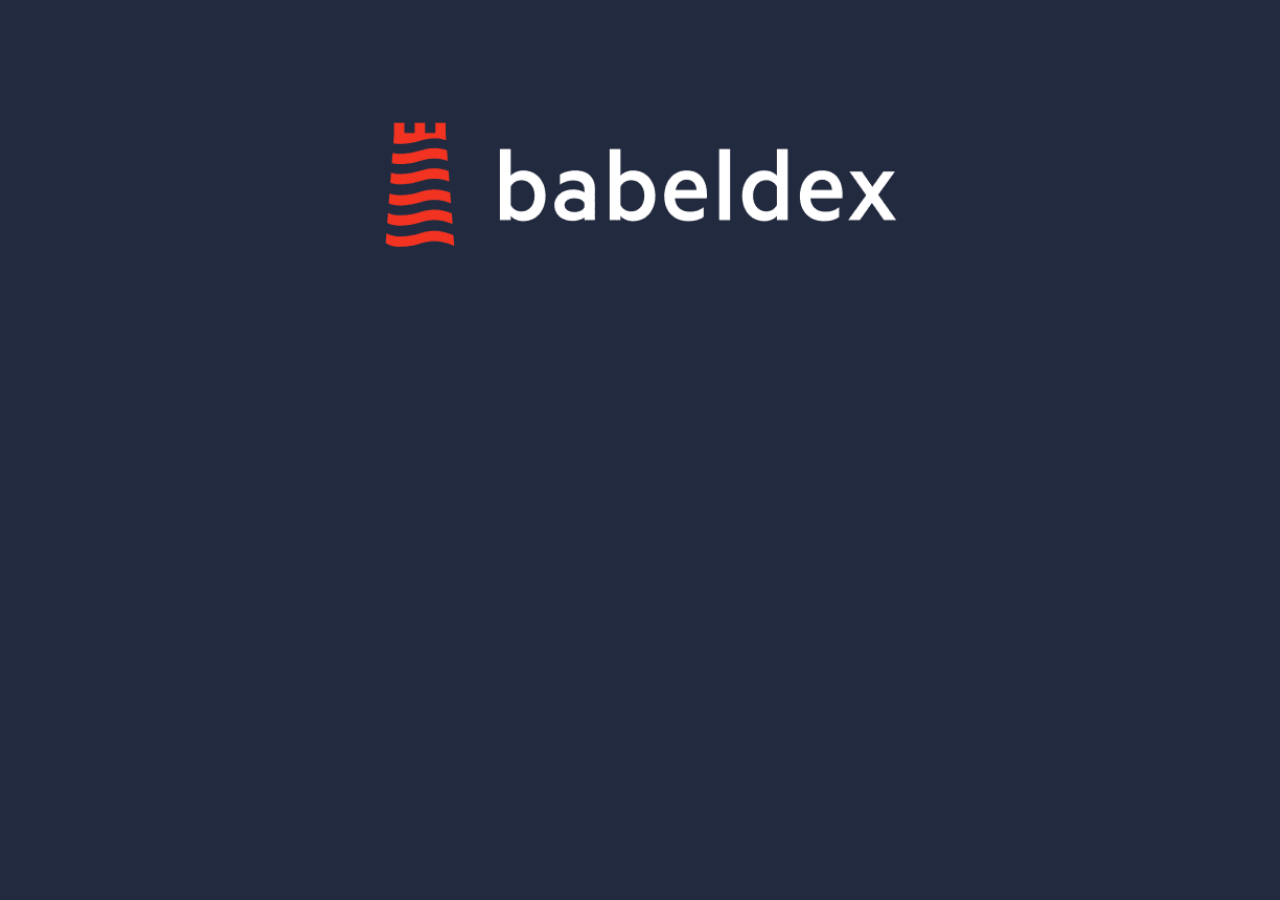
<file: index.html>
<!DOCTYPE html><html lang="en"><head><meta charSet="utf-8"/><meta http-equiv="x-ua-compatible" content="ie=edge"/><meta name="viewport" content="width=device-width, initial-scale=1, shrink-to-fit=no"/><style data-href="/styles.44a2bda6c9a9977eb8c5.css">html{font-family:sans-serif;-ms-text-size-adjust:100%;-webkit-text-size-adjust:100%;background-color:#222a3f}.bg-logo{margin:auto;top:0;right:0;bottom:0;left:0}body{margin:0;-webkit-font-smoothing:antialiased;-moz-osx-font-smoothing:grayscale}article,aside,details,figcaption,figure,footer,header,main,menu,nav,section,summary{display:block}audio,canvas,progress,video{display:inline-block}audio:not([controls]){display:none;height:0}progress{vertical-align:baseline}[hidden],template{display:none}a{background-color:transparent;-webkit-text-decoration-skip:objects}a:active,a:hover{outline-width:0}abbr[title]{border-bottom:none;text-decoration:underline;-webkit-text-decoration:underline dotted;text-decoration:underline dotted}b,strong{font-weight:inherit;font-weight:bolder}dfn{font-style:italic}h1{font-size:2em;margin:.67em 0}mark{background-color:#ff0;color:#000}small{font-size:80%}sub,sup{font-size:75%;line-height:0;position:relative;vertical-align:baseline}sub{bottom:-.25em}sup{top:-.5em}img{border-style:none}svg:not(:root){overflow:hidden}code,kbd,pre,samp{font-family:monospace,monospace;font-size:1em}figure{margin:1em 40px}hr{box-sizing:content-box;height:0;overflow:visible}button,input,optgroup,select,textarea{font:inherit;margin:0}optgroup{font-weight:700}button,input{overflow:visible}button,select{text-transform:none}[type=reset],[type=submit],button,html [type=button]{-webkit-appearance:button}[type=button]::-moz-focus-inner,[type=reset]::-moz-focus-inner,[type=submit]::-moz-focus-inner,button::-moz-focus-inner{border-style:none;padding:0}[type=button]:-moz-focusring,[type=reset]:-moz-focusring,[type=submit]:-moz-focusring,button:-moz-focusring{outline:1px dotted ButtonText}fieldset{border:1px solid silver;margin:0 2px;padding:.35em .625em .75em}legend{box-sizing:border-box;color:inherit;display:table;max-width:100%;padding:0;white-space:normal}textarea{overflow:auto}[type=checkbox],[type=radio]{box-sizing:border-box;padding:0}[type=number]::-webkit-inner-spin-button,[type=number]::-webkit-outer-spin-button{height:auto}[type=search]{-webkit-appearance:textfield;outline-offset:-2px}[type=search]::-webkit-search-cancel-button,[type=search]::-webkit-search-decoration{-webkit-appearance:none}::-webkit-input-placeholder{color:inherit;opacity:.54}::-webkit-file-upload-button{-webkit-appearance:button;font:inherit}html{font:112.5%/1.45em georgia,serif;box-sizing:border-box;overflow-y:scroll}*,:after,:before{box-sizing:inherit}body{color:rgba(0,0,0,.8);font-family:georgia,serif;font-weight:400;word-wrap:break-word;-webkit-font-kerning:normal;font-kerning:normal;-ms-font-feature-settings:"kern","liga","clig","calt";-webkit-font-feature-settings:"kern","liga","clig","calt";font-feature-settings:"kern","liga","clig","calt"}img{max-width:100%;padding:0;margin:0 0 1.45rem}h1{font-size:2.25rem}h1,h2{padding:0;margin:0 0 1.45rem;color:inherit;font-family:-apple-system,BlinkMacSystemFont,Segoe UI,Roboto,Oxygen,Ubuntu,Cantarell,Fira Sans,Droid Sans,Helvetica Neue,sans-serif;font-weight:700;text-rendering:optimizeLegibility;line-height:1.1}h2{font-size:1.62671rem}h3{font-size:1.38316rem}h3,h4{padding:0;margin:0 0 1.45rem;color:inherit;font-family:-apple-system,BlinkMacSystemFont,Segoe UI,Roboto,Oxygen,Ubuntu,Cantarell,Fira Sans,Droid Sans,Helvetica Neue,sans-serif;font-weight:700;text-rendering:optimizeLegibility;line-height:1.1}h4{font-size:1rem}h5{font-size:.85028rem}h5,h6{padding:0;margin:0 0 1.45rem;color:inherit;font-family:-apple-system,BlinkMacSystemFont,Segoe UI,Roboto,Oxygen,Ubuntu,Cantarell,Fira Sans,Droid Sans,Helvetica Neue,sans-serif;font-weight:700;text-rendering:optimizeLegibility;line-height:1.1}h6{font-size:.78405rem}hgroup{padding:0;margin:0 0 1.45rem}ol,ul{padding:0;margin:0 0 1.45rem 1.45rem;list-style-position:outside;list-style-image:none}dd,dl,figure,p{padding:0;margin:0 0 1.45rem}pre{margin:0 0 1.45rem;font-size:.85rem;line-height:1.42;background:rgba(0,0,0,.04);border-radius:3px;overflow:auto;word-wrap:normal;padding:1.45rem}table{font-size:1rem;line-height:1.45rem;border-collapse:collapse;width:100%}fieldset,table{padding:0;margin:0 0 1.45rem}blockquote{padding:0;margin:0 1.45rem 1.45rem}form,iframe,noscript{padding:0;margin:0 0 1.45rem}hr{padding:0;margin:0 0 calc(1.45rem - 1px);background:rgba(0,0,0,.2);border:none;height:1px}address{padding:0;margin:0 0 1.45rem}b,dt,strong,th{font-weight:700}li{margin-bottom:.725rem}ol li,ul li{padding-left:0}li>ol,li>ul{margin-left:1.45rem;margin-bottom:.725rem;margin-top:.725rem}blockquote :last-child,li :last-child,p :last-child{margin-bottom:0}li>p{margin-bottom:.725rem}code,kbd,samp{font-size:.85rem;line-height:1.45rem}abbr,abbr[title],acronym{border-bottom:1px dotted rgba(0,0,0,.5);cursor:help}abbr[title]{text-decoration:none}td,th,thead{text-align:left}td,th{border-bottom:1px solid rgba(0,0,0,.12);font-feature-settings:"tnum";-moz-font-feature-settings:"tnum";-ms-font-feature-settings:"tnum";-webkit-font-feature-settings:"tnum";padding:.725rem .96667rem calc(.725rem - 1px)}td:first-child,th:first-child{padding-left:0}td:last-child,th:last-child{padding-right:0}code,tt{background-color:rgba(0,0,0,.04);border-radius:3px;font-family:SFMono-Regular,Consolas,Roboto Mono,Droid Sans Mono,Liberation Mono,Menlo,Courier,monospace;padding:.2em 0}pre code{background:none;line-height:1.42}code:after,code:before,tt:after,tt:before{letter-spacing:-.2em;content:" "}pre code:after,pre code:before,pre tt:after,pre tt:before{content:""}@media only screen and (max-width:480px){html{font-size:100%}}</style><meta name="generator" content="Gatsby 2.3.32"/><title data-react-helmet="true">Babeldex</title><link data-react-helmet="true" rel="shortcut icon" type="image/png" href="[data-uri]"/><meta data-react-helmet="true" name="description" content="Blockchain on-boarding solutions"/><meta data-react-helmet="true" property="og:title" content="Babeldex"/><meta data-react-helmet="true" property="og:description" content="Blockchain on-boarding solutions"/><meta data-react-helmet="true" property="og:type" content="website"/><meta data-react-helmet="true" name="twitter:card" content="summary"/><meta data-react-helmet="true" name="twitter:creator" content="@babeldex"/><meta data-react-helmet="true" name="twitter:title" content="Babeldex"/><meta data-react-helmet="true" name="twitter:description" content="Blockchain on-boarding solutions"/><meta data-react-helmet="true" name="keywords" content="babeldex, blockchain, on-boarding"/><link as="script" rel="preload" href="/component---src-pages-index-js-a6357abb1d7e5a77d6ce.js"/><link as="script" rel="preload" href="/app-ea556d9a076b0817bff1.js"/><link as="script" rel="preload" href="/2-c5c805d26f694daabbf2.js"/><link as="script" rel="preload" href="/1-8ef27eb7ea2eccad069c.js"/><link as="script" rel="preload" href="/styles-b76dfad3fcff2976e17c.js"/><link as="script" rel="preload" href="/webpack-runtime-5830390dd6107145caec.js"/><link as="fetch" rel="preload" href="/static/d/140/path---index-6a9-0SUcWyAf8ecbYDsMhQkEfPzV8.json" crossorigin="use-credentials"/></head><body><noscript id="gatsby-noscript">This app works best with JavaScript enabled.</noscript><div id="___gatsby"><div style="outline:none" tabindex="-1" role="group"><header style="background:#222a3f;margin-bottom:1.45rem"><div style="margin:0 auto;max-width:960px;padding:1.45rem 1.0875rem"><h1 style="margin:0"><a aria-current="page" style="color:white;text-decoration:none" class="" href="/"></a></h1></div></header><div style="margin:0 auto;max-width:960px;padding:0px 1.0875rem 1.45rem;padding-top:0"><main><div class="bg-logo" style="max-width:600px"><div class=" gatsby-image-wrapper" style="position:relative;overflow:hidden"><div style="width:100%;padding-bottom:35.540069686411144%"></div><img src="[data-uri]" alt="" style="position:absolute;top:0;left:0;width:100%;height:100%;object-fit:cover;object-position:center;opacity:1;transition-delay:500ms"/><noscript><picture><img sizes="(max-width: 574px) 100vw, 574px" srcset="/static/571fd292e84bea479fa0b45d34d07773/d3809/babeldex_logo_redblue.png 150w,
/static/571fd292e84bea479fa0b45d34d07773/fdbb0/babeldex_logo_redblue.png 300w,
/static/571fd292e84bea479fa0b45d34d07773/f6398/babeldex_logo_redblue.png 574w" src="/static/571fd292e84bea479fa0b45d34d07773/f6398/babeldex_logo_redblue.png" alt="" style="position:absolute;top:0;left:0;opacity:1;width:100%;height:100%;object-fit:cover;object-position:center"/></picture></noscript></div></div></main></div></div></div><script id="gatsby-script-loader">/*<![CDATA[*/window.page={"componentChunkName":"component---src-pages-index-js","jsonName":"index","path":"/"};window.dataPath="140/path---index-6a9-0SUcWyAf8ecbYDsMhQkEfPzV8";/*]]>*/</script><script id="gatsby-chunk-mapping">/*<![CDATA[*/window.___chunkMapping={"app":["/app-ea556d9a076b0817bff1.js"],"component---src-pages-404-js":["/component---src-pages-404-js-773f40c018109caac93e.js"],"component---src-pages-index-copy-1-js":["/component---src-pages-index-copy-1-js-d230e3819bb010ad3317.js"],"component---src-pages-index-js":["/component---src-pages-index-js-a6357abb1d7e5a77d6ce.js"],"component---src-pages-page-2-js":["/component---src-pages-page-2-js-79b6951e14a20ac3da5a.js"],"pages-manifest":["/pages-manifest-d76d312b45586a115865.js"]};/*]]>*/</script><script src="/webpack-runtime-5830390dd6107145caec.js" async=""></script><script src="/styles-b76dfad3fcff2976e17c.js" async=""></script><script src="/1-8ef27eb7ea2eccad069c.js" async=""></script><script src="/2-c5c805d26f694daabbf2.js" async=""></script><script src="/app-ea556d9a076b0817bff1.js" async=""></script><script src="/component---src-pages-index-js-a6357abb1d7e5a77d6ce.js" async=""></script></body></html>
</file>
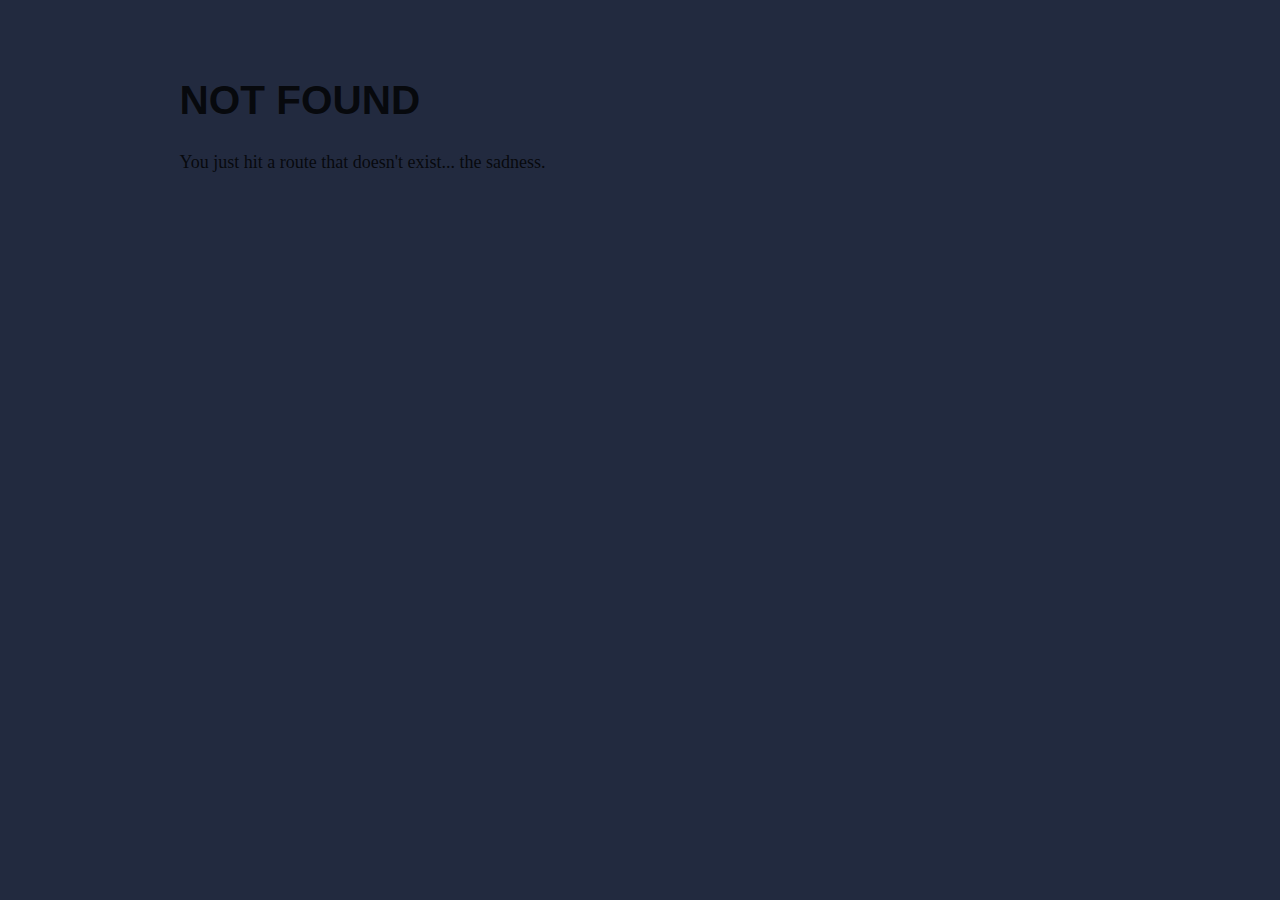
<file: 404/index.html>
<!DOCTYPE html><html lang="en"><head><meta charSet="utf-8"/><meta http-equiv="x-ua-compatible" content="ie=edge"/><meta name="viewport" content="width=device-width, initial-scale=1, shrink-to-fit=no"/><style data-href="/styles.44a2bda6c9a9977eb8c5.css">html{font-family:sans-serif;-ms-text-size-adjust:100%;-webkit-text-size-adjust:100%;background-color:#222a3f}.bg-logo{margin:auto;top:0;right:0;bottom:0;left:0}body{margin:0;-webkit-font-smoothing:antialiased;-moz-osx-font-smoothing:grayscale}article,aside,details,figcaption,figure,footer,header,main,menu,nav,section,summary{display:block}audio,canvas,progress,video{display:inline-block}audio:not([controls]){display:none;height:0}progress{vertical-align:baseline}[hidden],template{display:none}a{background-color:transparent;-webkit-text-decoration-skip:objects}a:active,a:hover{outline-width:0}abbr[title]{border-bottom:none;text-decoration:underline;-webkit-text-decoration:underline dotted;text-decoration:underline dotted}b,strong{font-weight:inherit;font-weight:bolder}dfn{font-style:italic}h1{font-size:2em;margin:.67em 0}mark{background-color:#ff0;color:#000}small{font-size:80%}sub,sup{font-size:75%;line-height:0;position:relative;vertical-align:baseline}sub{bottom:-.25em}sup{top:-.5em}img{border-style:none}svg:not(:root){overflow:hidden}code,kbd,pre,samp{font-family:monospace,monospace;font-size:1em}figure{margin:1em 40px}hr{box-sizing:content-box;height:0;overflow:visible}button,input,optgroup,select,textarea{font:inherit;margin:0}optgroup{font-weight:700}button,input{overflow:visible}button,select{text-transform:none}[type=reset],[type=submit],button,html [type=button]{-webkit-appearance:button}[type=button]::-moz-focus-inner,[type=reset]::-moz-focus-inner,[type=submit]::-moz-focus-inner,button::-moz-focus-inner{border-style:none;padding:0}[type=button]:-moz-focusring,[type=reset]:-moz-focusring,[type=submit]:-moz-focusring,button:-moz-focusring{outline:1px dotted ButtonText}fieldset{border:1px solid silver;margin:0 2px;padding:.35em .625em .75em}legend{box-sizing:border-box;color:inherit;display:table;max-width:100%;padding:0;white-space:normal}textarea{overflow:auto}[type=checkbox],[type=radio]{box-sizing:border-box;padding:0}[type=number]::-webkit-inner-spin-button,[type=number]::-webkit-outer-spin-button{height:auto}[type=search]{-webkit-appearance:textfield;outline-offset:-2px}[type=search]::-webkit-search-cancel-button,[type=search]::-webkit-search-decoration{-webkit-appearance:none}::-webkit-input-placeholder{color:inherit;opacity:.54}::-webkit-file-upload-button{-webkit-appearance:button;font:inherit}html{font:112.5%/1.45em georgia,serif;box-sizing:border-box;overflow-y:scroll}*,:after,:before{box-sizing:inherit}body{color:rgba(0,0,0,.8);font-family:georgia,serif;font-weight:400;word-wrap:break-word;-webkit-font-kerning:normal;font-kerning:normal;-ms-font-feature-settings:"kern","liga","clig","calt";-webkit-font-feature-settings:"kern","liga","clig","calt";font-feature-settings:"kern","liga","clig","calt"}img{max-width:100%;padding:0;margin:0 0 1.45rem}h1{font-size:2.25rem}h1,h2{padding:0;margin:0 0 1.45rem;color:inherit;font-family:-apple-system,BlinkMacSystemFont,Segoe UI,Roboto,Oxygen,Ubuntu,Cantarell,Fira Sans,Droid Sans,Helvetica Neue,sans-serif;font-weight:700;text-rendering:optimizeLegibility;line-height:1.1}h2{font-size:1.62671rem}h3{font-size:1.38316rem}h3,h4{padding:0;margin:0 0 1.45rem;color:inherit;font-family:-apple-system,BlinkMacSystemFont,Segoe UI,Roboto,Oxygen,Ubuntu,Cantarell,Fira Sans,Droid Sans,Helvetica Neue,sans-serif;font-weight:700;text-rendering:optimizeLegibility;line-height:1.1}h4{font-size:1rem}h5{font-size:.85028rem}h5,h6{padding:0;margin:0 0 1.45rem;color:inherit;font-family:-apple-system,BlinkMacSystemFont,Segoe UI,Roboto,Oxygen,Ubuntu,Cantarell,Fira Sans,Droid Sans,Helvetica Neue,sans-serif;font-weight:700;text-rendering:optimizeLegibility;line-height:1.1}h6{font-size:.78405rem}hgroup{padding:0;margin:0 0 1.45rem}ol,ul{padding:0;margin:0 0 1.45rem 1.45rem;list-style-position:outside;list-style-image:none}dd,dl,figure,p{padding:0;margin:0 0 1.45rem}pre{margin:0 0 1.45rem;font-size:.85rem;line-height:1.42;background:rgba(0,0,0,.04);border-radius:3px;overflow:auto;word-wrap:normal;padding:1.45rem}table{font-size:1rem;line-height:1.45rem;border-collapse:collapse;width:100%}fieldset,table{padding:0;margin:0 0 1.45rem}blockquote{padding:0;margin:0 1.45rem 1.45rem}form,iframe,noscript{padding:0;margin:0 0 1.45rem}hr{padding:0;margin:0 0 calc(1.45rem - 1px);background:rgba(0,0,0,.2);border:none;height:1px}address{padding:0;margin:0 0 1.45rem}b,dt,strong,th{font-weight:700}li{margin-bottom:.725rem}ol li,ul li{padding-left:0}li>ol,li>ul{margin-left:1.45rem;margin-bottom:.725rem;margin-top:.725rem}blockquote :last-child,li :last-child,p :last-child{margin-bottom:0}li>p{margin-bottom:.725rem}code,kbd,samp{font-size:.85rem;line-height:1.45rem}abbr,abbr[title],acronym{border-bottom:1px dotted rgba(0,0,0,.5);cursor:help}abbr[title]{text-decoration:none}td,th,thead{text-align:left}td,th{border-bottom:1px solid rgba(0,0,0,.12);font-feature-settings:"tnum";-moz-font-feature-settings:"tnum";-ms-font-feature-settings:"tnum";-webkit-font-feature-settings:"tnum";padding:.725rem .96667rem calc(.725rem - 1px)}td:first-child,th:first-child{padding-left:0}td:last-child,th:last-child{padding-right:0}code,tt{background-color:rgba(0,0,0,.04);border-radius:3px;font-family:SFMono-Regular,Consolas,Roboto Mono,Droid Sans Mono,Liberation Mono,Menlo,Courier,monospace;padding:.2em 0}pre code{background:none;line-height:1.42}code:after,code:before,tt:after,tt:before{letter-spacing:-.2em;content:" "}pre code:after,pre code:before,pre tt:after,pre tt:before{content:""}@media only screen and (max-width:480px){html{font-size:100%}}</style><meta name="generator" content="Gatsby 2.3.32"/><title data-react-helmet="true">404: Not found</title><link data-react-helmet="true" rel="shortcut icon" type="image/png" href="[data-uri]"/><meta data-react-helmet="true" name="description" content="Blockchain on-boarding solutions"/><meta data-react-helmet="true" property="og:title" content="404: Not found"/><meta data-react-helmet="true" property="og:description" content="Blockchain on-boarding solutions"/><meta data-react-helmet="true" property="og:type" content="website"/><meta data-react-helmet="true" name="twitter:card" content="summary"/><meta data-react-helmet="true" name="twitter:creator" content="@babeldex"/><meta data-react-helmet="true" name="twitter:title" content="404: Not found"/><meta data-react-helmet="true" name="twitter:description" content="Blockchain on-boarding solutions"/><link as="script" rel="preload" href="/1-8ef27eb7ea2eccad069c.js"/><link as="script" rel="preload" href="/component---src-pages-404-js-773f40c018109caac93e.js"/><link as="script" rel="preload" href="/app-ea556d9a076b0817bff1.js"/><link as="script" rel="preload" href="/styles-b76dfad3fcff2976e17c.js"/><link as="script" rel="preload" href="/webpack-runtime-5830390dd6107145caec.js"/><link as="fetch" rel="preload" href="/static/d/820/path---404-22-d-bce-0SUcWyAf8ecbYDsMhQkEfPzV8.json" crossorigin="use-credentials"/></head><body><noscript id="gatsby-noscript">This app works best with JavaScript enabled.</noscript><div id="___gatsby"><div style="outline:none" tabindex="-1" role="group"><header style="background:#222a3f;margin-bottom:1.45rem"><div style="margin:0 auto;max-width:960px;padding:1.45rem 1.0875rem"><h1 style="margin:0"><a style="color:white;text-decoration:none" href="/"></a></h1></div></header><div style="margin:0 auto;max-width:960px;padding:0px 1.0875rem 1.45rem;padding-top:0"><main><h1>NOT FOUND</h1><p>You just hit a route that doesn&#x27;t exist... the sadness.</p></main></div></div></div><script id="gatsby-script-loader">/*<![CDATA[*/window.page={"componentChunkName":"component---src-pages-404-js","jsonName":"404-22d","path":"/404/"};window.dataPath="820/path---404-22-d-bce-0SUcWyAf8ecbYDsMhQkEfPzV8";/*]]>*/</script><script id="gatsby-chunk-mapping">/*<![CDATA[*/window.___chunkMapping={"app":["/app-ea556d9a076b0817bff1.js"],"component---src-pages-404-js":["/component---src-pages-404-js-773f40c018109caac93e.js"],"component---src-pages-index-copy-1-js":["/component---src-pages-index-copy-1-js-d230e3819bb010ad3317.js"],"component---src-pages-index-js":["/component---src-pages-index-js-a6357abb1d7e5a77d6ce.js"],"component---src-pages-page-2-js":["/component---src-pages-page-2-js-79b6951e14a20ac3da5a.js"],"pages-manifest":["/pages-manifest-d76d312b45586a115865.js"]};/*]]>*/</script><script src="/webpack-runtime-5830390dd6107145caec.js" async=""></script><script src="/styles-b76dfad3fcff2976e17c.js" async=""></script><script src="/app-ea556d9a076b0817bff1.js" async=""></script><script src="/component---src-pages-404-js-773f40c018109caac93e.js" async=""></script><script src="/1-8ef27eb7ea2eccad069c.js" async=""></script></body></html>
</file>
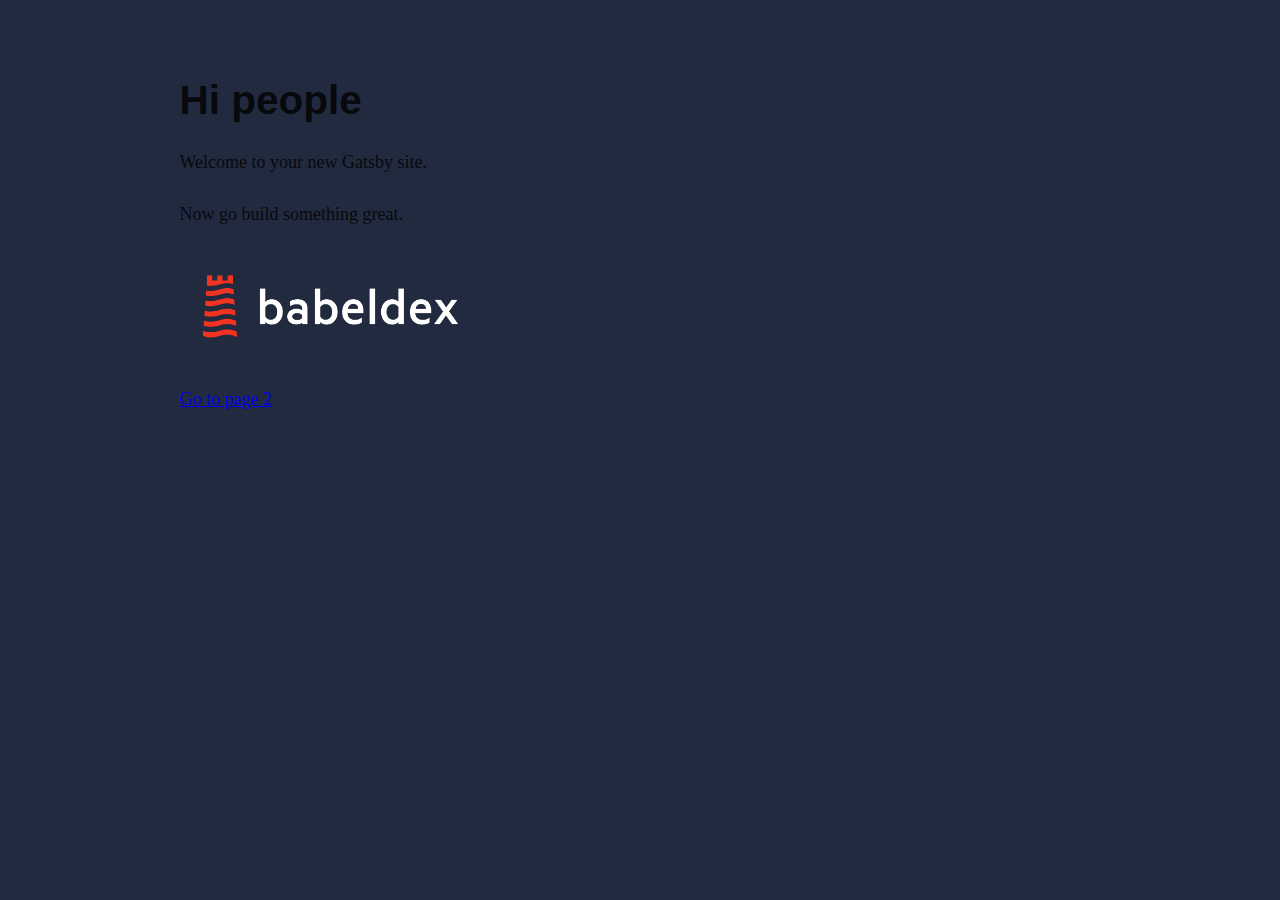
<file: index (copy 1)/index.html>
<!DOCTYPE html><html lang="en"><head><meta charSet="utf-8"/><meta http-equiv="x-ua-compatible" content="ie=edge"/><meta name="viewport" content="width=device-width, initial-scale=1, shrink-to-fit=no"/><style data-href="/styles.44a2bda6c9a9977eb8c5.css">html{font-family:sans-serif;-ms-text-size-adjust:100%;-webkit-text-size-adjust:100%;background-color:#222a3f}.bg-logo{margin:auto;top:0;right:0;bottom:0;left:0}body{margin:0;-webkit-font-smoothing:antialiased;-moz-osx-font-smoothing:grayscale}article,aside,details,figcaption,figure,footer,header,main,menu,nav,section,summary{display:block}audio,canvas,progress,video{display:inline-block}audio:not([controls]){display:none;height:0}progress{vertical-align:baseline}[hidden],template{display:none}a{background-color:transparent;-webkit-text-decoration-skip:objects}a:active,a:hover{outline-width:0}abbr[title]{border-bottom:none;text-decoration:underline;-webkit-text-decoration:underline dotted;text-decoration:underline dotted}b,strong{font-weight:inherit;font-weight:bolder}dfn{font-style:italic}h1{font-size:2em;margin:.67em 0}mark{background-color:#ff0;color:#000}small{font-size:80%}sub,sup{font-size:75%;line-height:0;position:relative;vertical-align:baseline}sub{bottom:-.25em}sup{top:-.5em}img{border-style:none}svg:not(:root){overflow:hidden}code,kbd,pre,samp{font-family:monospace,monospace;font-size:1em}figure{margin:1em 40px}hr{box-sizing:content-box;height:0;overflow:visible}button,input,optgroup,select,textarea{font:inherit;margin:0}optgroup{font-weight:700}button,input{overflow:visible}button,select{text-transform:none}[type=reset],[type=submit],button,html [type=button]{-webkit-appearance:button}[type=button]::-moz-focus-inner,[type=reset]::-moz-focus-inner,[type=submit]::-moz-focus-inner,button::-moz-focus-inner{border-style:none;padding:0}[type=button]:-moz-focusring,[type=reset]:-moz-focusring,[type=submit]:-moz-focusring,button:-moz-focusring{outline:1px dotted ButtonText}fieldset{border:1px solid silver;margin:0 2px;padding:.35em .625em .75em}legend{box-sizing:border-box;color:inherit;display:table;max-width:100%;padding:0;white-space:normal}textarea{overflow:auto}[type=checkbox],[type=radio]{box-sizing:border-box;padding:0}[type=number]::-webkit-inner-spin-button,[type=number]::-webkit-outer-spin-button{height:auto}[type=search]{-webkit-appearance:textfield;outline-offset:-2px}[type=search]::-webkit-search-cancel-button,[type=search]::-webkit-search-decoration{-webkit-appearance:none}::-webkit-input-placeholder{color:inherit;opacity:.54}::-webkit-file-upload-button{-webkit-appearance:button;font:inherit}html{font:112.5%/1.45em georgia,serif;box-sizing:border-box;overflow-y:scroll}*,:after,:before{box-sizing:inherit}body{color:rgba(0,0,0,.8);font-family:georgia,serif;font-weight:400;word-wrap:break-word;-webkit-font-kerning:normal;font-kerning:normal;-ms-font-feature-settings:"kern","liga","clig","calt";-webkit-font-feature-settings:"kern","liga","clig","calt";font-feature-settings:"kern","liga","clig","calt"}img{max-width:100%;padding:0;margin:0 0 1.45rem}h1{font-size:2.25rem}h1,h2{padding:0;margin:0 0 1.45rem;color:inherit;font-family:-apple-system,BlinkMacSystemFont,Segoe UI,Roboto,Oxygen,Ubuntu,Cantarell,Fira Sans,Droid Sans,Helvetica Neue,sans-serif;font-weight:700;text-rendering:optimizeLegibility;line-height:1.1}h2{font-size:1.62671rem}h3{font-size:1.38316rem}h3,h4{padding:0;margin:0 0 1.45rem;color:inherit;font-family:-apple-system,BlinkMacSystemFont,Segoe UI,Roboto,Oxygen,Ubuntu,Cantarell,Fira Sans,Droid Sans,Helvetica Neue,sans-serif;font-weight:700;text-rendering:optimizeLegibility;line-height:1.1}h4{font-size:1rem}h5{font-size:.85028rem}h5,h6{padding:0;margin:0 0 1.45rem;color:inherit;font-family:-apple-system,BlinkMacSystemFont,Segoe UI,Roboto,Oxygen,Ubuntu,Cantarell,Fira Sans,Droid Sans,Helvetica Neue,sans-serif;font-weight:700;text-rendering:optimizeLegibility;line-height:1.1}h6{font-size:.78405rem}hgroup{padding:0;margin:0 0 1.45rem}ol,ul{padding:0;margin:0 0 1.45rem 1.45rem;list-style-position:outside;list-style-image:none}dd,dl,figure,p{padding:0;margin:0 0 1.45rem}pre{margin:0 0 1.45rem;font-size:.85rem;line-height:1.42;background:rgba(0,0,0,.04);border-radius:3px;overflow:auto;word-wrap:normal;padding:1.45rem}table{font-size:1rem;line-height:1.45rem;border-collapse:collapse;width:100%}fieldset,table{padding:0;margin:0 0 1.45rem}blockquote{padding:0;margin:0 1.45rem 1.45rem}form,iframe,noscript{padding:0;margin:0 0 1.45rem}hr{padding:0;margin:0 0 calc(1.45rem - 1px);background:rgba(0,0,0,.2);border:none;height:1px}address{padding:0;margin:0 0 1.45rem}b,dt,strong,th{font-weight:700}li{margin-bottom:.725rem}ol li,ul li{padding-left:0}li>ol,li>ul{margin-left:1.45rem;margin-bottom:.725rem;margin-top:.725rem}blockquote :last-child,li :last-child,p :last-child{margin-bottom:0}li>p{margin-bottom:.725rem}code,kbd,samp{font-size:.85rem;line-height:1.45rem}abbr,abbr[title],acronym{border-bottom:1px dotted rgba(0,0,0,.5);cursor:help}abbr[title]{text-decoration:none}td,th,thead{text-align:left}td,th{border-bottom:1px solid rgba(0,0,0,.12);font-feature-settings:"tnum";-moz-font-feature-settings:"tnum";-ms-font-feature-settings:"tnum";-webkit-font-feature-settings:"tnum";padding:.725rem .96667rem calc(.725rem - 1px)}td:first-child,th:first-child{padding-left:0}td:last-child,th:last-child{padding-right:0}code,tt{background-color:rgba(0,0,0,.04);border-radius:3px;font-family:SFMono-Regular,Consolas,Roboto Mono,Droid Sans Mono,Liberation Mono,Menlo,Courier,monospace;padding:.2em 0}pre code{background:none;line-height:1.42}code:after,code:before,tt:after,tt:before{letter-spacing:-.2em;content:" "}pre code:after,pre code:before,pre tt:after,pre tt:before{content:""}@media only screen and (max-width:480px){html{font-size:100%}}</style><meta name="generator" content="Gatsby 2.3.32"/><title data-react-helmet="true">Home</title><link data-react-helmet="true" rel="shortcut icon" type="image/png" href="[data-uri]"/><meta data-react-helmet="true" name="description" content="Blockchain on-boarding solutions"/><meta data-react-helmet="true" property="og:title" content="Home"/><meta data-react-helmet="true" property="og:description" content="Blockchain on-boarding solutions"/><meta data-react-helmet="true" property="og:type" content="website"/><meta data-react-helmet="true" name="twitter:card" content="summary"/><meta data-react-helmet="true" name="twitter:creator" content="@babeldex"/><meta data-react-helmet="true" name="twitter:title" content="Home"/><meta data-react-helmet="true" name="twitter:description" content="Blockchain on-boarding solutions"/><meta data-react-helmet="true" name="keywords" content="gatsby, application, react"/><link as="script" rel="preload" href="/component---src-pages-index-copy-1-js-d230e3819bb010ad3317.js"/><link as="script" rel="preload" href="/app-ea556d9a076b0817bff1.js"/><link as="script" rel="preload" href="/2-c5c805d26f694daabbf2.js"/><link as="script" rel="preload" href="/1-8ef27eb7ea2eccad069c.js"/><link as="script" rel="preload" href="/styles-b76dfad3fcff2976e17c.js"/><link as="script" rel="preload" href="/webpack-runtime-5830390dd6107145caec.js"/><link as="fetch" rel="preload" href="/static/d/543/path---index-copy-1-a-47-1b4-0SUcWyAf8ecbYDsMhQkEfPzV8.json" crossorigin="use-credentials"/></head><body><noscript id="gatsby-noscript">This app works best with JavaScript enabled.</noscript><div id="___gatsby"><div style="outline:none" tabindex="-1" role="group"><header style="background:#222a3f;margin-bottom:1.45rem"><div style="margin:0 auto;max-width:960px;padding:1.45rem 1.0875rem"><h1 style="margin:0"><a style="color:white;text-decoration:none" href="/"></a></h1></div></header><div style="margin:0 auto;max-width:960px;padding:0px 1.0875rem 1.45rem;padding-top:0"><main><h1>Hi people</h1><p>Welcome to your new Gatsby site.</p><p>Now go build something great.</p><div style="max-width:300px;margin-bottom:1.45rem"><div class=" gatsby-image-wrapper" style="position:relative;overflow:hidden"><div style="width:100%;padding-bottom:35.540069686411144%"></div><img src="[data-uri]" alt="" style="position:absolute;top:0;left:0;width:100%;height:100%;object-fit:cover;object-position:center;opacity:1;transition-delay:500ms"/><noscript><picture><img sizes="(max-width: 574px) 100vw, 574px" srcset="/static/571fd292e84bea479fa0b45d34d07773/d3809/babeldex_logo_redblue.png 150w,
/static/571fd292e84bea479fa0b45d34d07773/fdbb0/babeldex_logo_redblue.png 300w,
/static/571fd292e84bea479fa0b45d34d07773/f6398/babeldex_logo_redblue.png 574w" src="/static/571fd292e84bea479fa0b45d34d07773/f6398/babeldex_logo_redblue.png" alt="" style="position:absolute;top:0;left:0;opacity:1;width:100%;height:100%;object-fit:cover;object-position:center"/></picture></noscript></div></div><a href="/page-2/">Go to page 2</a></main></div></div></div><script id="gatsby-script-loader">/*<![CDATA[*/window.page={"componentChunkName":"component---src-pages-index-copy-1-js","jsonName":"index-copy-1-a47","path":"/index (copy 1)/"};window.dataPath="543/path---index-copy-1-a-47-1b4-0SUcWyAf8ecbYDsMhQkEfPzV8";/*]]>*/</script><script id="gatsby-chunk-mapping">/*<![CDATA[*/window.___chunkMapping={"app":["/app-ea556d9a076b0817bff1.js"],"component---src-pages-404-js":["/component---src-pages-404-js-773f40c018109caac93e.js"],"component---src-pages-index-copy-1-js":["/component---src-pages-index-copy-1-js-d230e3819bb010ad3317.js"],"component---src-pages-index-js":["/component---src-pages-index-js-a6357abb1d7e5a77d6ce.js"],"component---src-pages-page-2-js":["/component---src-pages-page-2-js-79b6951e14a20ac3da5a.js"],"pages-manifest":["/pages-manifest-d76d312b45586a115865.js"]};/*]]>*/</script><script src="/webpack-runtime-5830390dd6107145caec.js" async=""></script><script src="/styles-b76dfad3fcff2976e17c.js" async=""></script><script src="/1-8ef27eb7ea2eccad069c.js" async=""></script><script src="/2-c5c805d26f694daabbf2.js" async=""></script><script src="/app-ea556d9a076b0817bff1.js" async=""></script><script src="/component---src-pages-index-copy-1-js-d230e3819bb010ad3317.js" async=""></script></body></html>
</file>
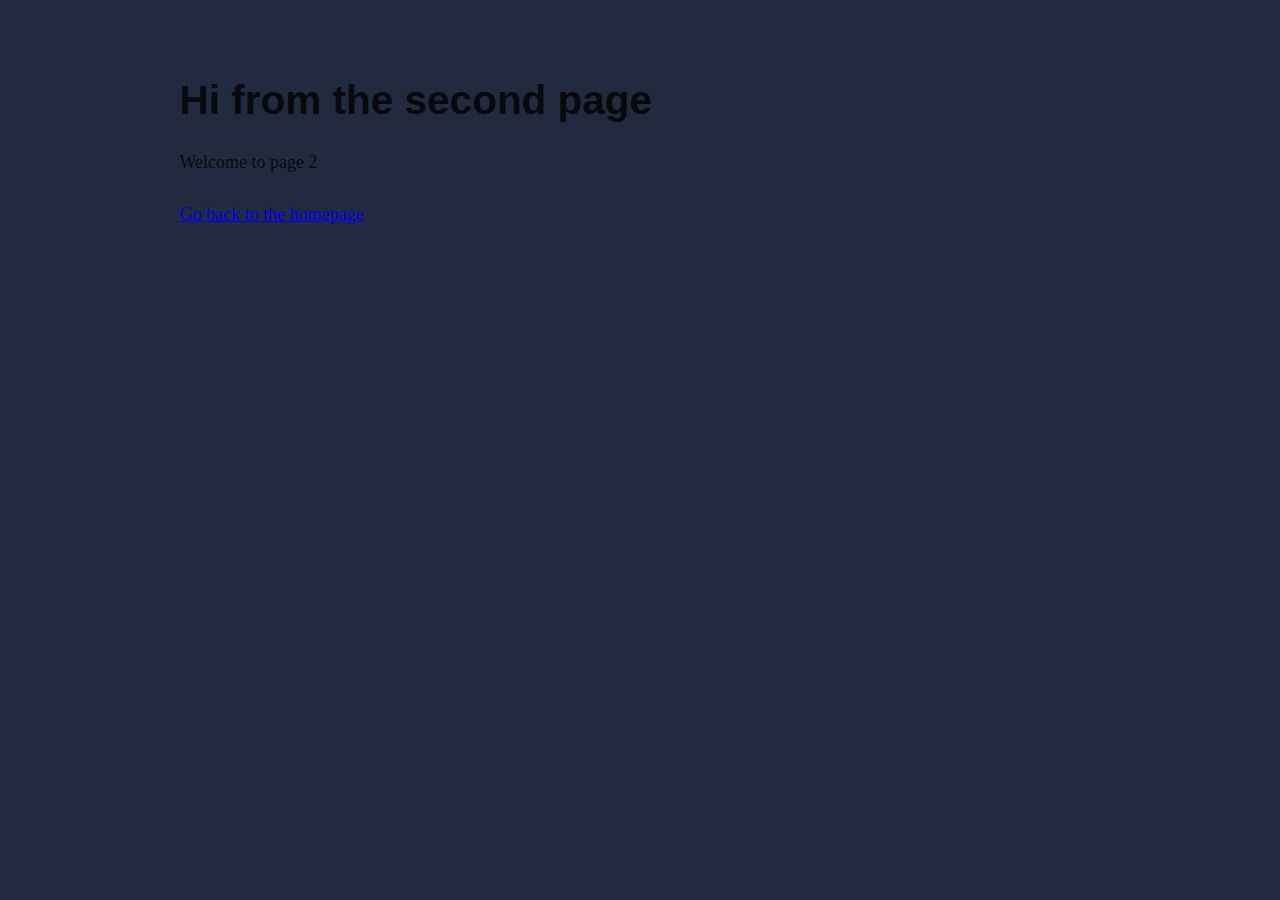
<file: page-2/index.html>
<!DOCTYPE html><html lang="en"><head><meta charSet="utf-8"/><meta http-equiv="x-ua-compatible" content="ie=edge"/><meta name="viewport" content="width=device-width, initial-scale=1, shrink-to-fit=no"/><style data-href="/styles.44a2bda6c9a9977eb8c5.css">html{font-family:sans-serif;-ms-text-size-adjust:100%;-webkit-text-size-adjust:100%;background-color:#222a3f}.bg-logo{margin:auto;top:0;right:0;bottom:0;left:0}body{margin:0;-webkit-font-smoothing:antialiased;-moz-osx-font-smoothing:grayscale}article,aside,details,figcaption,figure,footer,header,main,menu,nav,section,summary{display:block}audio,canvas,progress,video{display:inline-block}audio:not([controls]){display:none;height:0}progress{vertical-align:baseline}[hidden],template{display:none}a{background-color:transparent;-webkit-text-decoration-skip:objects}a:active,a:hover{outline-width:0}abbr[title]{border-bottom:none;text-decoration:underline;-webkit-text-decoration:underline dotted;text-decoration:underline dotted}b,strong{font-weight:inherit;font-weight:bolder}dfn{font-style:italic}h1{font-size:2em;margin:.67em 0}mark{background-color:#ff0;color:#000}small{font-size:80%}sub,sup{font-size:75%;line-height:0;position:relative;vertical-align:baseline}sub{bottom:-.25em}sup{top:-.5em}img{border-style:none}svg:not(:root){overflow:hidden}code,kbd,pre,samp{font-family:monospace,monospace;font-size:1em}figure{margin:1em 40px}hr{box-sizing:content-box;height:0;overflow:visible}button,input,optgroup,select,textarea{font:inherit;margin:0}optgroup{font-weight:700}button,input{overflow:visible}button,select{text-transform:none}[type=reset],[type=submit],button,html [type=button]{-webkit-appearance:button}[type=button]::-moz-focus-inner,[type=reset]::-moz-focus-inner,[type=submit]::-moz-focus-inner,button::-moz-focus-inner{border-style:none;padding:0}[type=button]:-moz-focusring,[type=reset]:-moz-focusring,[type=submit]:-moz-focusring,button:-moz-focusring{outline:1px dotted ButtonText}fieldset{border:1px solid silver;margin:0 2px;padding:.35em .625em .75em}legend{box-sizing:border-box;color:inherit;display:table;max-width:100%;padding:0;white-space:normal}textarea{overflow:auto}[type=checkbox],[type=radio]{box-sizing:border-box;padding:0}[type=number]::-webkit-inner-spin-button,[type=number]::-webkit-outer-spin-button{height:auto}[type=search]{-webkit-appearance:textfield;outline-offset:-2px}[type=search]::-webkit-search-cancel-button,[type=search]::-webkit-search-decoration{-webkit-appearance:none}::-webkit-input-placeholder{color:inherit;opacity:.54}::-webkit-file-upload-button{-webkit-appearance:button;font:inherit}html{font:112.5%/1.45em georgia,serif;box-sizing:border-box;overflow-y:scroll}*,:after,:before{box-sizing:inherit}body{color:rgba(0,0,0,.8);font-family:georgia,serif;font-weight:400;word-wrap:break-word;-webkit-font-kerning:normal;font-kerning:normal;-ms-font-feature-settings:"kern","liga","clig","calt";-webkit-font-feature-settings:"kern","liga","clig","calt";font-feature-settings:"kern","liga","clig","calt"}img{max-width:100%;padding:0;margin:0 0 1.45rem}h1{font-size:2.25rem}h1,h2{padding:0;margin:0 0 1.45rem;color:inherit;font-family:-apple-system,BlinkMacSystemFont,Segoe UI,Roboto,Oxygen,Ubuntu,Cantarell,Fira Sans,Droid Sans,Helvetica Neue,sans-serif;font-weight:700;text-rendering:optimizeLegibility;line-height:1.1}h2{font-size:1.62671rem}h3{font-size:1.38316rem}h3,h4{padding:0;margin:0 0 1.45rem;color:inherit;font-family:-apple-system,BlinkMacSystemFont,Segoe UI,Roboto,Oxygen,Ubuntu,Cantarell,Fira Sans,Droid Sans,Helvetica Neue,sans-serif;font-weight:700;text-rendering:optimizeLegibility;line-height:1.1}h4{font-size:1rem}h5{font-size:.85028rem}h5,h6{padding:0;margin:0 0 1.45rem;color:inherit;font-family:-apple-system,BlinkMacSystemFont,Segoe UI,Roboto,Oxygen,Ubuntu,Cantarell,Fira Sans,Droid Sans,Helvetica Neue,sans-serif;font-weight:700;text-rendering:optimizeLegibility;line-height:1.1}h6{font-size:.78405rem}hgroup{padding:0;margin:0 0 1.45rem}ol,ul{padding:0;margin:0 0 1.45rem 1.45rem;list-style-position:outside;list-style-image:none}dd,dl,figure,p{padding:0;margin:0 0 1.45rem}pre{margin:0 0 1.45rem;font-size:.85rem;line-height:1.42;background:rgba(0,0,0,.04);border-radius:3px;overflow:auto;word-wrap:normal;padding:1.45rem}table{font-size:1rem;line-height:1.45rem;border-collapse:collapse;width:100%}fieldset,table{padding:0;margin:0 0 1.45rem}blockquote{padding:0;margin:0 1.45rem 1.45rem}form,iframe,noscript{padding:0;margin:0 0 1.45rem}hr{padding:0;margin:0 0 calc(1.45rem - 1px);background:rgba(0,0,0,.2);border:none;height:1px}address{padding:0;margin:0 0 1.45rem}b,dt,strong,th{font-weight:700}li{margin-bottom:.725rem}ol li,ul li{padding-left:0}li>ol,li>ul{margin-left:1.45rem;margin-bottom:.725rem;margin-top:.725rem}blockquote :last-child,li :last-child,p :last-child{margin-bottom:0}li>p{margin-bottom:.725rem}code,kbd,samp{font-size:.85rem;line-height:1.45rem}abbr,abbr[title],acronym{border-bottom:1px dotted rgba(0,0,0,.5);cursor:help}abbr[title]{text-decoration:none}td,th,thead{text-align:left}td,th{border-bottom:1px solid rgba(0,0,0,.12);font-feature-settings:"tnum";-moz-font-feature-settings:"tnum";-ms-font-feature-settings:"tnum";-webkit-font-feature-settings:"tnum";padding:.725rem .96667rem calc(.725rem - 1px)}td:first-child,th:first-child{padding-left:0}td:last-child,th:last-child{padding-right:0}code,tt{background-color:rgba(0,0,0,.04);border-radius:3px;font-family:SFMono-Regular,Consolas,Roboto Mono,Droid Sans Mono,Liberation Mono,Menlo,Courier,monospace;padding:.2em 0}pre code{background:none;line-height:1.42}code:after,code:before,tt:after,tt:before{letter-spacing:-.2em;content:" "}pre code:after,pre code:before,pre tt:after,pre tt:before{content:""}@media only screen and (max-width:480px){html{font-size:100%}}</style><meta name="generator" content="Gatsby 2.3.32"/><title data-react-helmet="true">Page two</title><link data-react-helmet="true" rel="shortcut icon" type="image/png" href="[data-uri]"/><meta data-react-helmet="true" name="description" content="Blockchain on-boarding solutions"/><meta data-react-helmet="true" property="og:title" content="Page two"/><meta data-react-helmet="true" property="og:description" content="Blockchain on-boarding solutions"/><meta data-react-helmet="true" property="og:type" content="website"/><meta data-react-helmet="true" name="twitter:card" content="summary"/><meta data-react-helmet="true" name="twitter:creator" content="@babeldex"/><meta data-react-helmet="true" name="twitter:title" content="Page two"/><meta data-react-helmet="true" name="twitter:description" content="Blockchain on-boarding solutions"/><link as="script" rel="preload" href="/1-8ef27eb7ea2eccad069c.js"/><link as="script" rel="preload" href="/component---src-pages-page-2-js-79b6951e14a20ac3da5a.js"/><link as="script" rel="preload" href="/app-ea556d9a076b0817bff1.js"/><link as="script" rel="preload" href="/styles-b76dfad3fcff2976e17c.js"/><link as="script" rel="preload" href="/webpack-runtime-5830390dd6107145caec.js"/><link as="fetch" rel="preload" href="/static/d/726/path---page-2-fbc-5a8-0SUcWyAf8ecbYDsMhQkEfPzV8.json" crossorigin="use-credentials"/></head><body><noscript id="gatsby-noscript">This app works best with JavaScript enabled.</noscript><div id="___gatsby"><div style="outline:none" tabindex="-1" role="group"><header style="background:#222a3f;margin-bottom:1.45rem"><div style="margin:0 auto;max-width:960px;padding:1.45rem 1.0875rem"><h1 style="margin:0"><a style="color:white;text-decoration:none" href="/"></a></h1></div></header><div style="margin:0 auto;max-width:960px;padding:0px 1.0875rem 1.45rem;padding-top:0"><main><h1>Hi from the second page</h1><p>Welcome to page 2</p><a href="/">Go back to the homepage</a></main></div></div></div><script id="gatsby-script-loader">/*<![CDATA[*/window.page={"componentChunkName":"component---src-pages-page-2-js","jsonName":"page-2-fbc","path":"/page-2/"};window.dataPath="726/path---page-2-fbc-5a8-0SUcWyAf8ecbYDsMhQkEfPzV8";/*]]>*/</script><script id="gatsby-chunk-mapping">/*<![CDATA[*/window.___chunkMapping={"app":["/app-ea556d9a076b0817bff1.js"],"component---src-pages-404-js":["/component---src-pages-404-js-773f40c018109caac93e.js"],"component---src-pages-index-copy-1-js":["/component---src-pages-index-copy-1-js-d230e3819bb010ad3317.js"],"component---src-pages-index-js":["/component---src-pages-index-js-a6357abb1d7e5a77d6ce.js"],"component---src-pages-page-2-js":["/component---src-pages-page-2-js-79b6951e14a20ac3da5a.js"],"pages-manifest":["/pages-manifest-d76d312b45586a115865.js"]};/*]]>*/</script><script src="/webpack-runtime-5830390dd6107145caec.js" async=""></script><script src="/styles-b76dfad3fcff2976e17c.js" async=""></script><script src="/app-ea556d9a076b0817bff1.js" async=""></script><script src="/component---src-pages-page-2-js-79b6951e14a20ac3da5a.js" async=""></script><script src="/1-8ef27eb7ea2eccad069c.js" async=""></script></body></html>
</file>
